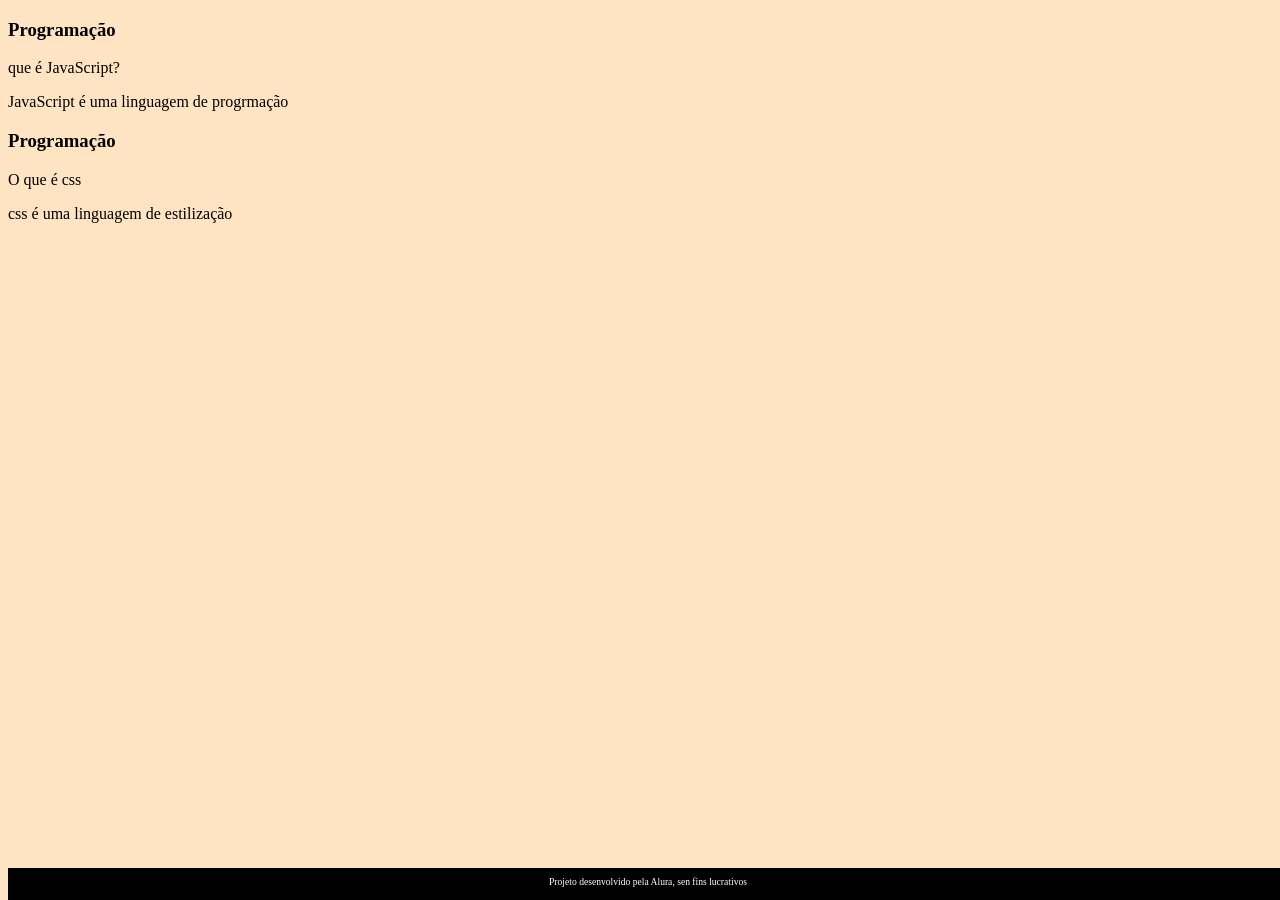
<file: index.html>
<!DOCTYPE html>
     <html lang="pt-br">
<head>
     <meta charset="UTF-8">
     <meta http-equiv="X-UA-Compatible" content="IE=edge">
     <meta name="viewport" content="width=device-width, initial-scale=1.0"> 
     <link rel="stylesheet" href="assets/style.css">
     <title>Flashcards</title>
</head>
<body>
<main>

    
     <section id="container">
     <article class="cartao">
     <div class="cartao__conteudo">
     <h3>Programação</h3>
     <div class="cartao__conteudo__pergunta">
     <p> que é JavaScript? </p>
</div>
     <div class="cartao__conteudo__resposta">
     <p> JavaScript é uma linguagem de progrmação </p>
     </div>
</div>
</article>
     <article class="cartao">
     <div class="cartao__conteudo">
     <h3>Programação</h3>
     <div class="cartao__conteudo__pergunta">
     O que é css
</div>
     <div class="cartao__conteudo__resposta">
     <p>css é uma linguagem de estilização</p>
</div>
</div>
</article>
</section>
</main>
     <footer>
     <p>Projeto desenvolvido pela Alura, sen fins lucrativos</p>
</footer>
    
</body>
</html>
</file>
<file: assets/style.css>
body { 
    background-color: bisque;  
    font-family: Bai Jamjuree;
}
footer{
    background-color: black;
    color: white;
    position: fixed;
    bottom: 0;
    width: 100%;
    height: 2rem;
}
footer p {
    text-align:center;
    font-size: 0.6rem;
    margin-top: 0.5rem;
}
</file>
<file: flashcardscerto-main/assets/style.css>
body { 
    background-color: bisque;  
    font-family: Bai Jamjuree;
}
footer{
    background-color: black;
    color: white;
    position: fixed;
    bottom: 0;
    width: 100%;
    height: 2rem;
}
footer p {
    text-align:center;
    font-size: 0.6rem;
    margin-top: 0.5rem;
}
</file>
